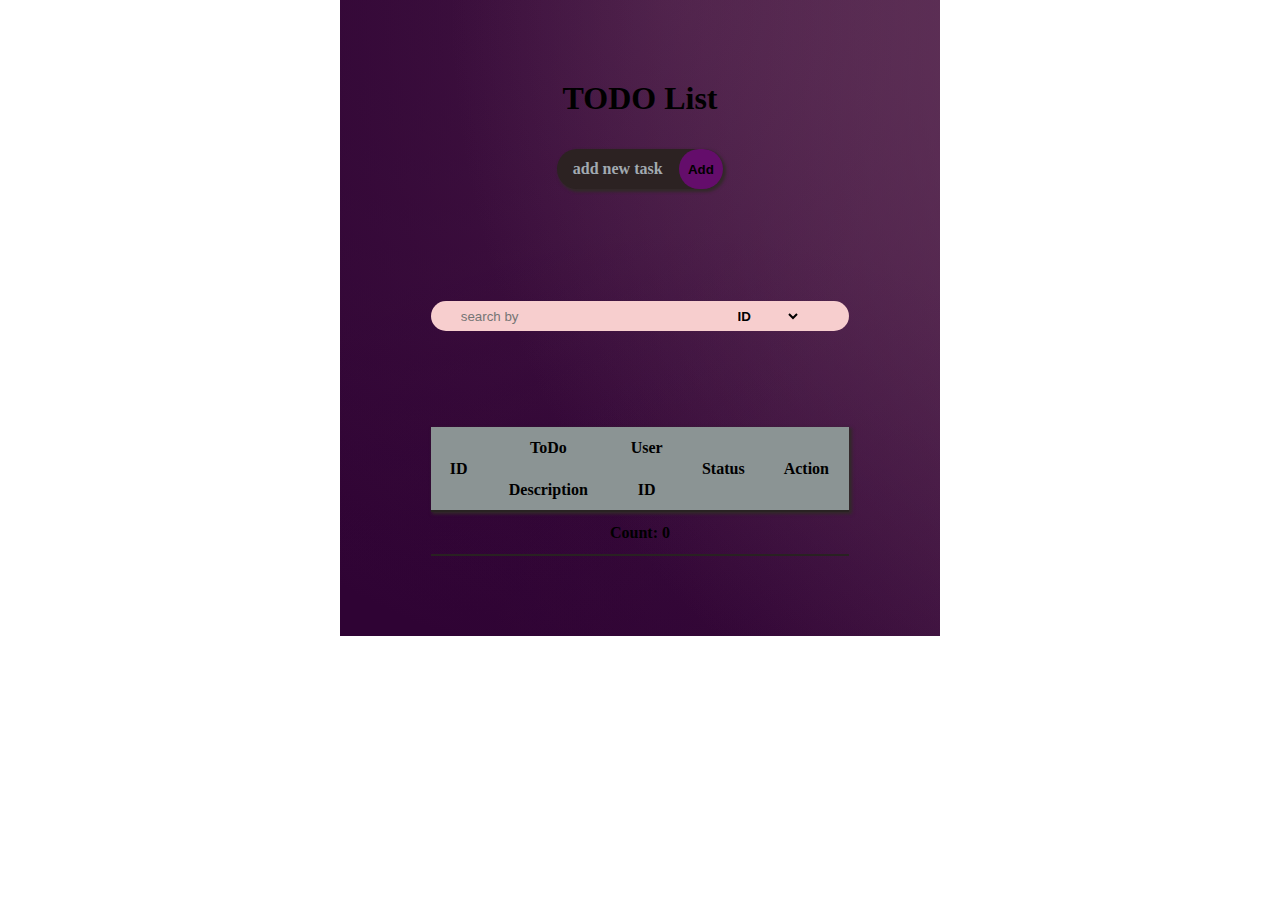
<file: index.html>
<!DOCTYPE html5>
<html lang="en">
<head>
    <meta charset="UTF-8">
    <meta name="viewport" content="width=device-width, initial-scale=1.0">
    <title>ToDo List</title>
    <link href="style.css" rel="stylesheet" />
    <link rel="stylesheet" href="https://cdnjs.cloudflare.com/ajax/libs/font-awesome/6.5.2/css/all.min.css"
        integrity="sha512-SnH5WK+bZxgPHs44uWIX+LLJAJ9/2PkPKZ5QiAj6Ta86w+fsb2TkcmfRyVX3pBnMFcV7oQPJkl9QevSCWr3W6A=="
        crossorigin="anonymous" referrerpolicy="no-referrer" />
</head>

<body>
    <div class="container">
        <div class="incontainer">
            <h1> TODO List</h1>
            <div class="div-button-add">
                <span>add new task</span>
                <button data-toggle-id="formElem">Add</button>
            </div>
            <form id="formElem" hidden>
                <fieldset>
                    <legend>Add New Task</legend>
                    <label for="todo-desc">
                        Add Task
                        <input type="text" id="todo-desc" placeholder="Add new task">
                    </label>
                    <p hidden id="empt-task" class="emptTask">Pales enter a task! </p>
                    <label class="lebalStatus">
                        Select Status:
                        <ul id="ul-status">
                            <li> <label>
                                    <input type="radio" id="state1" name="status" value="Completed">
                                    Completed
                                </label>
                            </li>
                            <li> <label>
                                    <input type="radio" id="state2" name="status" value="Pending">
                                    Pending
                                </label>
                            </li>
                        </ul>
                    </label>
                </fieldset>
                <button type="submit"> Save</button>
            </form>
            <div class="table-div">
                <div id="div-search"><label for="search">
                        <input type="search" id="search" placeholder="search by ">
                        <!-- <i class="fa-solid fa-filter" id="filter-icon"></i> -->
                        <select id="select-filter">
                            <option value="ID">ID</option>
                            <option value="suerID">User ID</option>
                        </select>
                        <i id="i-search" class="fa-solid fa-magnifying-glass"></i>
                    </label>
                    <table>

                        <tbody id="tbody-search">

                        </tbody>
                    </table>
                </div>
                <table id="table-task">
                    <thead>

                        <tr>
                            <th id="id">ID</th>
                            <th id="description" colspan="3">ToDo Description</th>
                            <th id="user">User ID</th>
                            <th id="status">Status</th>
                            <th id="action" class="action">Action</th>
                        </tr>
                    </thead>
                    <tbody id="tbody-task">

                    </tbody>
                    <tfoot>
                        <tr>
                            <td colspan="7">
                                Count: <span id="numOfTask">0</span>
                            </td>
                        </tr>
                    </tfoot>
                </table>
            </div>
        </div>
    </div>
    <script>
        var tasks;
        const todoDesc = document.getElementById("todo-desc");
        const formElem = document.getElementById("formElem");
        const text = document.getElementById("todo-desc");
        const taskStatus = document.querySelectorAll('input[name="status"]');
        const table = document.getElementById("table-task");
        const tbody = document.getElementById("tbody-task");
        const numOfTask = document.getElementById("numOfTask");
        const emptTask = document.getElementById("empt-task");
        const search = document.querySelector('input[type="search"]');
        const tSearch = document.getElementById("tbody-search");
        const selectFilter = document.getElementById("select-filter");
        const filterIcon = document.getElementById("filter-icon");
        // const tasks=[{}];
        const showTasks = (index, tasks, tTable) => {
            // console.log(tasks)
            const row = tTable.insertRow();
            const id = row.insertCell();
            const description = row.insertCell();
            description.colSpan = 3;
            // description.contentEditable = false;
            const user = row.insertCell();
            const status = row.insertCell();
            id.textContent = tasks[index].id;
            description.textContent = tasks[index].todo;
            user.textContent = tasks[index].userId;
            status.textContent = tasks[index].completed ? "Completed" : "Pending";
            if (tTable === tbody) {
                const action = row.insertCell();
                if (tasks[index].completed) {
                    status.closest("tr").classList.add("doneTask");
                }
                const icon = document.createElement("I");
                const icon1 = document.createElement("I");
                const icon2 = document.createElement("I");
                const icon3 = document.createElement("I");
                action.classList.add("action");
                icon.classList.add("fa-solid", "fa-circle-check");
                icon1.classList.add("fa-solid", "fa-pen-to-square")
                icon2.classList.add("fa-solid", "fa-trash")
                icon3.classList.add("fa-solid", "fa-circle-check");
                description.classList.add("descriptionTask");
                icon3.id = "editTask";
                icon.id = "done";
                icon1.id = "edit";
                icon2.id = "delete";
                action.appendChild(icon);
                action.appendChild(icon1);
                action.appendChild(icon2);
                description.appendChild(icon3);
                numOfTask.innerHTML = tasks.length;
            }
        }
        const doneTask = (id, tasks) => {
            const index = tasks.findIndex(task => task.id === parseInt(id));
            return index;

        }
        const deleteTask = (id, tasks) => {
            const indexToRemove = tasks.findIndex(task => task.id === parseInt(id))
            tasks.splice(indexToRemove, 1)
            // console.log(tasks)
        }
        const searchIDTask = (id, tasks) => {
            const searchIndex = tasks.findIndex(task => task.id === parseInt(id));
            return searchIndex;
        }
        const searchUserTask = (userID, tasks) => {
            // console.log(tasks)

            const searchUser = tasks.filter(task => task.userId === parseInt(userID));
            console.log(searchUser)
            return searchUser;
        }
        const saveTask = () => {
            localStorage.setItem("tasks", JSON.stringify(tasks))
        }
        document.addEventListener("DOMContentLoaded", () => {
            const savedTasks = localStorage.getItem("tasks");
            savedTasks !== null ? tasks = JSON.parse(savedTasks) : tasks = null;
            if (savedTasks) {
                for (const [index, task] of tasks.entries()) { showTasks(index, tasks, tbody) }
            }
            fetch("https://dummyjson.com/todos").then(response => response.json()).then(data => {
                tasks = data.todos;
                // console.log(tasks);
                // for (const [index, task] of tasks.entries()) {
                //     showTasks(index, tasks, tbody);
                // }
                // saveTask()

            }
            ).catch(error => {
                console.log('Unable to fetch tasks ', error)
            });
            formElem.addEventListener("submit", (e) => {
                e.preventDefault();
                const newTask = text.value;
                if (newTask.trim() !== "") {
                    let selectedValue;
                    taskStatus.forEach((radio) => {
                        if (radio.checked) {
                            selectedValue = radio.value;
                        }
                    });
                    // console.log(selectedValue);
                    selectedValue == "Completed" ? selectedValue = true : selectedValue = false;
                    const obj = {
                        id: tasks.length + 1,
                        todo: newTask, userId: Math.ceil(Math.random() * 100), completed: selectedValue,
                    };

                    tasks.push(obj);
                    // numOfTask.innerHTML = tasks.length;
                    saveTask()
                    tbody.innerHTML = ""
                    for (const [index, task] of tasks.entries()) { showTasks(index, tasks, tbody) }



                    // fetch("https://dummyjson.com/todos", {
                    //     method: "POST",
                    //     headers: { 'Content-Type': 'application/json;charset=utf-8' },
                    //     body: JSON.stringify(obj)
                    // }).then(respnse => respnse.json()).then(data => console.log("new task add", data))
                    //     .catch(error => { console.log("unable to add new task", error) });
                    formElem.reset();



                }
                else {
                    emptTask.hidden = !emptTask.hidden;
                }
            }
            );
            document.addEventListener('click', function (e) {
                let id = e.target.dataset.toggleId;
                let target = e.target;
                let elem = document.getElementById(id);
                if (id === "formElem") {
                    target.textContent === "Add" ? target.textContent = "Close" : target.textContent = "Add";
                    elem.hidden = !elem.hidden;
                }
                if (target.id == "i-search") {
                    tSearch.innerHTML = "";
                    const searching = search.value;
                    if (selectFilter.value === "suerID") {
                        const newTask = searchUserTask(searching, tasks);
                        if (newTask.length < 1) {
                            tSearch.innerHTML = "not found";
                            return;
                        }
                        for (const [index, task] of newTask.entries()) {
                            showTasks(index, newTask, tSearch);
                        }
                    }
                    if (selectFilter.value === "ID") {
                        const indexOfTask = searchIDTask(searching, tasks);
                        if (indexOfTask === -1) {
                            tSearch.innerHTML = "not found";
                            return;
                        }
                        showTasks(indexOfTask, tasks, tSearch)
                    }
                }
                if (target.id == "done") {

                    const row = target.closest("tr");
                    const donTas=doneTask(row.cells[0].textContent,tasks)
                    tasks[donTas].completed === "Pending" ? tasks[donTas ].completed = "completed" : tasks[donTas].completed = "Pending";
// showTasks(donTas,tasks,tbody)
tasks[donTas].completed === "completed" ? row.classList.add("doneTask"):row.classList.remove("doneTask")
row.cells[3].textContent=tasks[donTas].completed ;
                    console.log(tasks[donTas ].completed)
                    // saveTask();

                }
                if (target.id == "edit") {

                    const row = target.closest("tr");
                    row.cells[1].contentEditable = true;
                    const editTask = row.cells[1].querySelector("#editTask")
                    editTask.style.display = "inline";
                    // saveTask()
                }
                if (target.id == "editTask") {
                    const row = target.closest("tr");
                    tasks[row.cells[0].textContent].todo = row.cells[1].textContent;
                    const cell = target.parentElement;
                    cell.contentEditable = false;
                    target.style.display = "none";
                    // saveTask()
                }
                if (target.id == "delete") {
                    const row = target.closest("tr");
                    const id = row.cells[0].textContent;
                   if( confirm("Are you sure you wont to delete this task")) {
                    deleteTask(id, tasks);
                    // saveTask()
                    row.remove();

                    // numOfTask.innerHTML = tasks.length;
                    tbody.innerHTML = ""
                    for (const [index, task] of tasks.entries()) { showTasks(index, tasks, tbody) }
                   }
              
                    // saveTask()

                }
                
                saveTask()

            });


        })


    </script>

</body>

</html>
</file>
<file: style.css>
*{
    padding: 0;
    margin: 0;
    box-sizing: border-box;
}

.container{
    display: flex;
    align-items: center;
    justify-content: center;
   


 
    
}
.incontainer{
    /* width: 1200px; */
    display: flex;
    align-items: center;
    justify-content: center;
    flex-direction: column;
    padding: 5rem 5rem;
    /* background-color: #941660; */
    background-color: #2F0334;
    background-image: url("data:image/svg+xml,%3Csvg xmlns='http://www.w3.org/2000/svg' width='100%25' height='100%25' viewBox='0 0 1200 800'%3E%3Cdefs%3E%3CradialGradient id='a' cx='0' cy='800' r='800' gradientUnits='userSpaceOnUse'%3E%3Cstop offset='0' stop-color='%232f0334'/%3E%3Cstop offset='1' stop-color='%232f0334' stop-opacity='0'/%3E%3C/radialGradient%3E%3CradialGradient id='b' cx='1200' cy='800' r='800' gradientUnits='userSpaceOnUse'%3E%3Cstop offset='0' stop-color='%234f224b'/%3E%3Cstop offset='1' stop-color='%234f224b' stop-opacity='0'/%3E%3C/radialGradient%3E%3CradialGradient id='c' cx='600' cy='0' r='600' gradientUnits='userSpaceOnUse'%3E%3Cstop offset='0' stop-color='%234f224b'/%3E%3Cstop offset='1' stop-color='%234f224b' stop-opacity='0'/%3E%3C/radialGradient%3E%3CradialGradient id='d' cx='600' cy='800' r='600' gradientUnits='userSpaceOnUse'%3E%3Cstop offset='0' stop-color='%232F0334'/%3E%3Cstop offset='1' stop-color='%232F0334' stop-opacity='0'/%3E%3C/radialGradient%3E%3CradialGradient id='e' cx='0' cy='0' r='800' gradientUnits='userSpaceOnUse'%3E%3Cstop offset='0' stop-color='%232F0334'/%3E%3Cstop offset='1' stop-color='%232F0334' stop-opacity='0'/%3E%3C/radialGradient%3E%3CradialGradient id='f' cx='1200' cy='0' r='800' gradientUnits='userSpaceOnUse'%3E%3Cstop offset='0' stop-color='%23704264'/%3E%3Cstop offset='1' stop-color='%23704264' stop-opacity='0'/%3E%3C/radialGradient%3E%3C/defs%3E%3Crect fill='url(%23a)' width='1200' height='800'/%3E%3Crect fill='url(%23b)' width='1200' height='800'/%3E%3Crect fill='url(%23c)' width='1200' height='800'/%3E%3Crect fill='url(%23d)' width='1200' height='800'/%3E%3Crect fill='url(%23e)' width='1200' height='800'/%3E%3Crect fill='url(%23f)' width='1200' height='800'/%3E%3C/svg%3E");
    background-attachment: fixed;
    background-size: cover;
  
}
.div-button-add{
    display: flex;
    justify-content: space-between;
    align-items: center;
    background-color: #2c2222;
    /* border: 2px solid black; */
box-shadow: 2px 2px 3px 1px  rgb(50, 41, 41);


    max-width: 350px;
    border-radius: 35px;
    height: 40px;
color: rgb(162, 170, 177);
margin: 2em 0;

}
.div-button-add span, .div-button-add button {
font-weight: bold;
padding: .7em 1em;
border-radius: 35px;
}
.div-button-add button{
    background-color: #640d6b;
    height: 100%;
    border: none ;
    /* width: 30%; */
    text-align: start;
padding: .7em .7em;
cursor: pointer;
    

}
.div-button-add button:active{
    transition: .4s ;
    background-color: #3f1243;
}
form{
    max-width: 350px;
    padding:1em 2em ;
 


    background-color: #E2DFD0;
    /* background-color: #F97300; */
    
    background-image: url("data:image/svg+xml,%3Csvg xmlns='http://www.w3.org/2000/svg' width='100%25' height='100%25' viewBox='0 0 1200 800'%3E%3Cdefs%3E%3CradialGradient id='a' cx='0' cy='800' r='800' gradientUnits='userSpaceOnUse'%3E%3Cstop offset='0' stop-color='%23341222'/%3E%3Cstop offset='1' stop-color='%23341222' stop-opacity='0'/%3E%3C/radialGradient%3E%3CradialGradient id='b' cx='1200' cy='800' r='800' gradientUnits='userSpaceOnUse'%3E%3Cstop offset='0' stop-color='%232f0334'/%3E%3Cstop offset='1' stop-color='%232f0334' stop-opacity='0'/%3E%3C/radialGradient%3E%3CradialGradient id='c' cx='600' cy='0' r='600' gradientUnits='userSpaceOnUse'%3E%3Cstop offset='0' stop-color='%23341222'/%3E%3Cstop offset='1' stop-color='%23341222' stop-opacity='0'/%3E%3C/radialGradient%3E%3CradialGradient id='d' cx='600' cy='800' r='600' gradientUnits='userSpaceOnUse'%3E%3Cstop offset='0' stop-color='%232F0334'/%3E%3Cstop offset='1' stop-color='%232F0334' stop-opacity='0'/%3E%3C/radialGradient%3E%3CradialGradient id='e' cx='0' cy='0' r='800' gradientUnits='userSpaceOnUse'%3E%3Cstop offset='0' stop-color='%23292222'/%3E%3Cstop offset='1' stop-color='%23292222' stop-opacity='0'/%3E%3C/radialGradient%3E%3CradialGradient id='f' cx='1200' cy='0' r='800' gradientUnits='userSpaceOnUse'%3E%3Cstop offset='0' stop-color='%232F0334'/%3E%3Cstop offset='1' stop-color='%232F0334' stop-opacity='0'/%3E%3C/radialGradient%3E%3C/defs%3E%3Crect fill='url(%23a)' width='1200' height='800'/%3E%3Crect fill='url(%23b)' width='1200' height='800'/%3E%3Crect fill='url(%23c)' width='1200' height='800'/%3E%3Crect fill='url(%23d)' width='1200' height='800'/%3E%3Crect fill='url(%23e)' width='1200' height='800'/%3E%3Crect fill='url(%23f)' width='1200' height='800'/%3E%3C/svg%3E");
    background-attachment: fixed;
    background-size: cover;



}

fieldset{
    margin: 1.3rem 0  0;
    padding: 2rem;
    border: 3px solid black;
    font-weight: bold;
border-radius: .5rem;
/* background-color: #7b687c; */

}
legend,form button{
    border-radius: .5rem;
    padding: .3em 1em;
color: rgb(162, 170, 177);
font-weight: bold;
    background-color: #2c2222;
box-shadow: 2px 2px 3px 1px  rgb(50, 41, 41);
}
.emptTask{
    margin-top: .3em;
/* color: rgb(162, 170, 177); */

}

input[type='radio']{
    appearance: none;
    width: 1.5em;
    height: 1.5em;
    display: inline-block;
    border-radius: 50%;
    border: 0.25em solid #000;

}
input[type='radio']:checked{
background-color: #640d6b;
border-color: white;
box-shadow: 0 0 0 2px black;
}
form button{
    width: 100%;
line-height: 2.3;
    margin: .7em 0 2rem 0 ;
    border-radius: 35px;
cursor: pointer;

}

ul li{
    list-style: none;
    margin-bottom: 6px ; 
}
label{
    display: flex;
        flex-direction: column;
    cursor: pointer;
    line-height: 1.6;
    /* margin: 1em 0; */
    /* background-color: #000; */
}
input[type="text"]{
    /* margin-top: 0px; */
    border-radius:15px ;
    line-height: 2;
    padding: 0 .5em;
}
.lebalStatus{
margin-top: 2em; 

}
label ul#ul-status li label{
    align-items: center;
    flex-direction: row;
padding:0 1em;
    /* justify-content: start; */
    /* background-color: aqua; */
    gap: 7px;

}


.table-div{
    max-width:95%;
    /* background-color: #000; */
    margin-top: 5em;


}
table{
    /* border:1px solid; */
    text-align: center;
    font-weight: bold;
border-collapse: collapse;
margin-top: 3em;
width: 100%;
line-height: 2.6;


}
table thead{
box-shadow: 2px 2px 3px 1px  rgb(50, 41, 41);
background-color: rgb(139, 148, 148);
    
}
th{
    padding: 0 1em;
    /* overflow: hidden; */
    /* display: inline-flex; */
    /* margin: 0 1em; */

    /* width: auto; */
}
td{
    width: 15%;
}
.action{
    /* border-left:2px solid #000; */
    /* padding-left:1px; */
}
.action i{
    /* background-color: red; */
    gap: 102px;
    margin: 0 .3em;
}
tr{
    border-bottom:2px solid #292222;
    /* padding: 0 1em; */

}
.doneTask{
    /* border-left:5px solid green ; */

background-color: #E2DFD0;
/* background-color: #F97300; */

background-image: url("data:image/svg+xml,%3Csvg xmlns='http://www.w3.org/2000/svg' width='100%25' height='100%25' viewBox='0 0 1200 800'%3E%3Cdefs%3E%3CradialGradient id='a' cx='0' cy='800' r='800' gradientUnits='userSpaceOnUse'%3E%3Cstop offset='0' stop-color='%23341222'/%3E%3Cstop offset='1' stop-color='%23341222' stop-opacity='0'/%3E%3C/radialGradient%3E%3CradialGradient id='b' cx='1200' cy='800' r='800' gradientUnits='userSpaceOnUse'%3E%3Cstop offset='0' stop-color='%232f0334'/%3E%3Cstop offset='1' stop-color='%232f0334' stop-opacity='0'/%3E%3C/radialGradient%3E%3CradialGradient id='c' cx='600' cy='0' r='600' gradientUnits='userSpaceOnUse'%3E%3Cstop offset='0' stop-color='%23341222'/%3E%3Cstop offset='1' stop-color='%23341222' stop-opacity='0'/%3E%3C/radialGradient%3E%3CradialGradient id='d' cx='600' cy='800' r='600' gradientUnits='userSpaceOnUse'%3E%3Cstop offset='0' stop-color='%232F0334'/%3E%3Cstop offset='1' stop-color='%232F0334' stop-opacity='0'/%3E%3C/radialGradient%3E%3CradialGradient id='e' cx='0' cy='0' r='800' gradientUnits='userSpaceOnUse'%3E%3Cstop offset='0' stop-color='%23292222'/%3E%3Cstop offset='1' stop-color='%23292222' stop-opacity='0'/%3E%3C/radialGradient%3E%3CradialGradient id='f' cx='1200' cy='0' r='800' gradientUnits='userSpaceOnUse'%3E%3Cstop offset='0' stop-color='%232F0334'/%3E%3Cstop offset='1' stop-color='%232F0334' stop-opacity='0'/%3E%3C/radialGradient%3E%3C/defs%3E%3Crect fill='url(%23a)' width='1200' height='800'/%3E%3Crect fill='url(%23b)' width='1200' height='800'/%3E%3Crect fill='url(%23c)' width='1200' height='800'/%3E%3Crect fill='url(%23d)' width='1200' height='800'/%3E%3Crect fill='url(%23e)' width='1200' height='800'/%3E%3Crect fill='url(%23f)' width='1200' height='800'/%3E%3C/svg%3E");
background-attachment: fixed;
background-size: cover;


.fa-solid{
cursor: pointer;

}

}
.descriptionTask{
    /* position: relative; */
    /* display: flex; */
}
#editTask{
    /* position: absolute; */
    /* right: 1px; */
    /* bottom:  1px; */
    display: none;
    margin: 5px;
    /* visibility: hidden; */
    /* justify-self: end; */
}
#div-search label {
  display:flex;
  flex-direction: row;
  justify-content: space-between;
  align-items: center;
  background-color: #f7cece;
  width: 100%;
  border-radius:35px ;
  padding: 0 1em;
  height: 30px;
  /* flex-shrink: 2; */

}
#div-search label input{
    padding: 0 1em;
  background-color: #f7cece;
    border: none;
  flex-grow: 1;
  height: inherit;

}
#div-search label input{
    /* border: none; */
    outline: none;
}
#div-search label i{
    padding: 0 1em;


}
#select-filter{
    outline: none;
    border: none;
  background-color: #f7cece;
  font-weight: bold;
    
}
@media (max-width:350px){
.container{
    width: 100%;

} 
.incontainer{
margin-left: 5em;
padding: 5em 3em;
/* background-color: #000; */
width: 100wh;
display: flex;
justify-content: center;
align-items: center;
}
}
</file>
